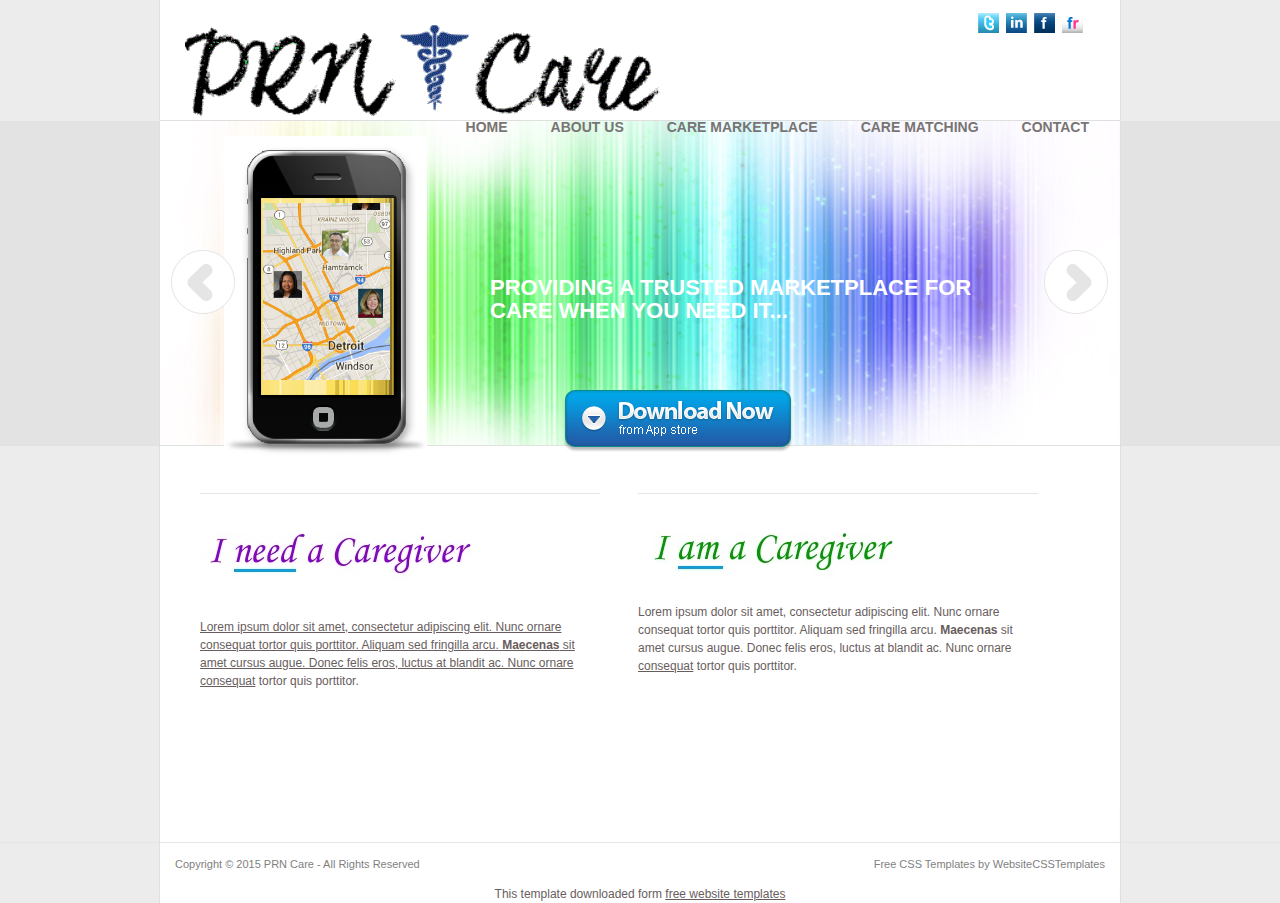
<file: website1/index.html>
﻿<!DOCTYPE html PUBLIC "-//W3C//DTD XHTML 1.0 Transitional//EN" "http://www.w3.org/TR/xhtml1/DTD/xhtml1-transitional.dtd">
<html xmlns="http://www.w3.org/1999/xhtml">
<head>
<title>PRN Care</title>
<meta http-equiv="Content-type" content="text/html; charset=utf-8" />
<link rel="stylesheet" href="css/style.css" type="text/css" media="all" />
<link rel="stylesheet" href="css/jquery.jcarousel.css" type="text/css" media="all" />
<link rel="stylesheet" href="css/skin.css" type="text/css" media="all" />
<link rel="shortcut icon" type="image/x-icon" href="css/images/favicon.ico" />
<script src="js/jquery-1.4.2.min.js" type="text/javascript" charset="utf-8"></script>
<script src="js/jquery.jcarousel.js" type="text/javascript" charset="utf-8"></script>
<script src="js/png-fix.js" type="text/javascript" charset="utf-8"></script>
<script src="js/fn.js" type="text/javascript" charset="utf-8"></script>
<!--[if IE 6]><link rel="stylesheet" href="css/ie6.css" type="text/css" media="all" /><![endif]-->
</head>
<body>
<!-- START PAGE SOURCE -->
<div id="wrapper">
  <div id="header">
    <div class="shell">
      <div class="cl">&nbsp;</div>
      <h1 id="logo"><a href="#"><span></span></a></h1>
      <div class="social">
        <div class="cl">&nbsp;</div>
        <a href="#"><img src="css/images/soc1.gif" alt="" /></a> <a href="#"><img src="css/images/soc2.gif" alt="" /></a> <a href="#"><img src="css/images/soc3.gif" alt="" /></a> <a href="#"><img src="css/images/soc4.gif" alt="" /></a>
        <div class="cl">&nbsp;</div>
      </div>
      <div id="nav">
        <ul>
          <li><a href="#">Contact</a></li>
          <li><a href="#">Care Matching</a></li>
          <li><a href="#">Care Marketplace</a></li>
          <li><a href="#">About us</a></li>
          <li><a href="#">Home</a></li>
        </ul>
      </div>
      <div class="cl">&nbsp;</div>
    </div>
  </div>
  <div class="slide-area">
    <div class="shell">
      <div class="slider">
        <ul id="mycarousel" class="jcarousel-skin-tango">
          <li>
            <div class="image"> <img src="css/images/iphone.png" alt="" /> </div>
            <div class="info">
              <h2>Providing a trusted marketplace for care when you need it... </h2>
              <a href="#" class="download">Doownload Now</a> </div>
          </li>
          <li>
            <div class="image"> <img src="css/images/iphone.png" alt="" /> </div>
            <div class="info">
              <h2>...at the time you need it.</h2>
              <a href="#" class="download">Download Now</a> </div>
          </li>
      
        </ul>
      </div>
    </div>
  </div>
  <div id="content">
    <div class="shell">
      <div class="triple">
        <ul>
          <li>
            <h3></h3>
			<a href="../website1/page1.html">
            <img src="css/images/img1.jpg" alt="" />
            <p>Lorem ipsum dolor sit amet, consectetur adipiscing elit. Nunc ornare consequat tortor quis porttitor. Aliquam sed fringilla arcu. <strong>Maecenas</strong> sit amet cursus augue. Donec felis eros, luctus at blandit ac. Nunc ornare <a href="#">consequat</a> tortor quis porttitor.</p>
          </li>
          <li>
            <h3></h3>
            <img src="css/images/img2.jpg" alt="" />
            <p>Lorem ipsum dolor sit amet, consectetur adipiscing elit. Nunc ornare consequat tortor quis porttitor. Aliquam sed fringilla arcu. <strong>Maecenas</strong> sit amet cursus augue. Donec felis eros, luctus at blandit ac. Nunc ornare <a href="#">consequat</a> tortor quis porttitor.</p>
          </li>
          
        </ul>
        <div class="cl">&nbsp;</div>
      </div>
    </div>
  </div>
  <div id="footer-push">&nbsp;</div>
</div>
<div class="footer">
  <div class="shell">
    <p class="lf">Copyright &copy; 2015 <a href="#">PRN Care</a> - All Rights Reserved</p>
    <p class="rf"><a href="http://all-free-download.com/free-website-templates/" target="_blank">Free CSS Templates</a> by <a href="http://www.websitecsstemplates.com/" target="_blank">WebsiteCSSTemplates</a></p>
    <div style="clear:both;"></div>
  </div>
</div>
<!-- END PAGE SOURCE -->
<div align=center>This template  downloaded form <a href='http://all-free-download.com/free-website-templates/'>free website templates</a></div></body>
</html>
</file>
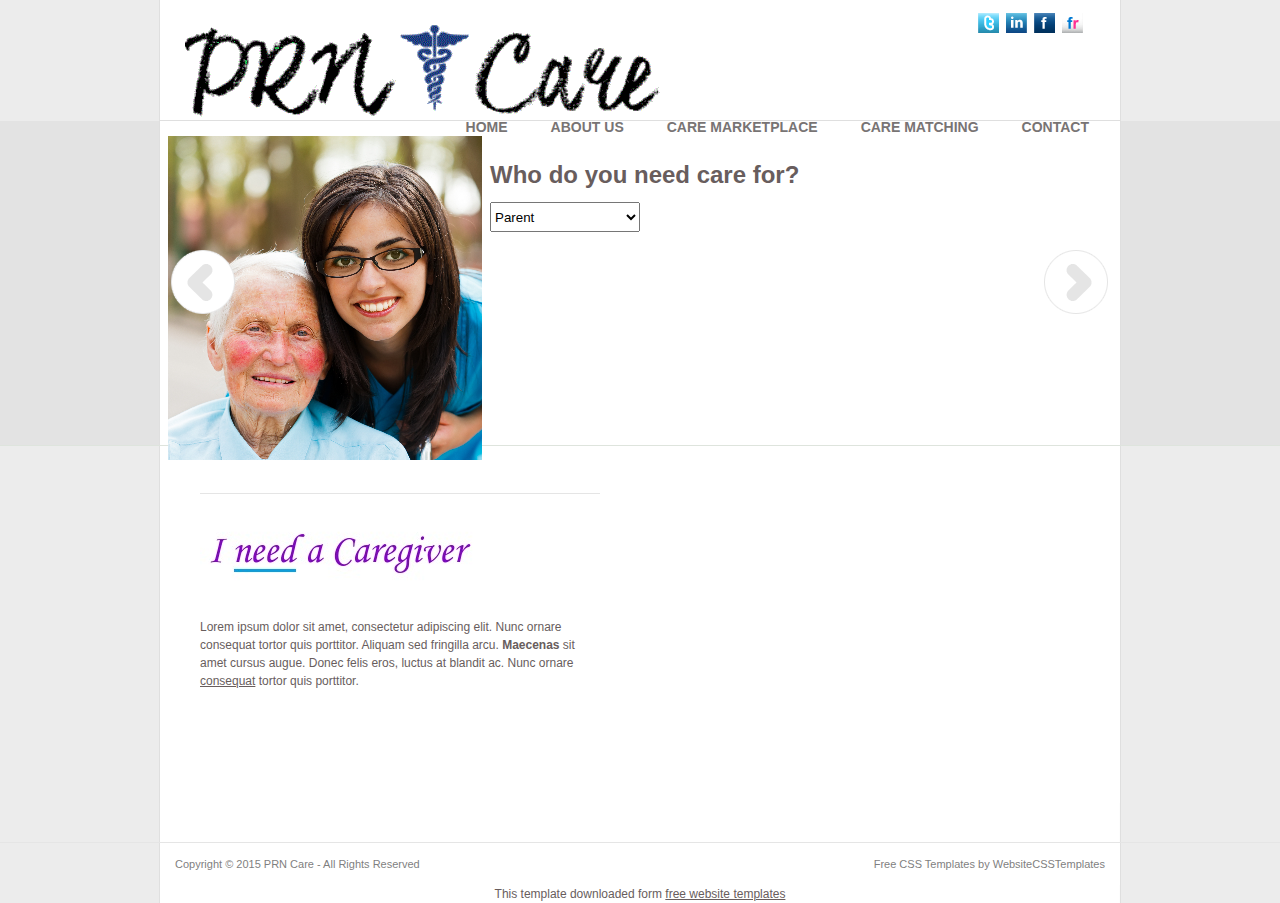
<file: website1/page1.html>
﻿<!DOCTYPE HTML PUBLIC "-//W3C//DTD XHTML 1.0 Transitional//EN" "http://www.w3.org/TR/xhtml1/DTD/xhtml1-transitional.dtd">
<html xmlns="http://www.w3.org/1999/xhtml">
<head>
    <title>PRN Care</title>
    <meta http-equiv="Content-type" content="text/html; charset=utf-8" />
    <link rel="stylesheet" href="css/style.css" type="text/css" media="all" />
    <link rel="stylesheet" href="css/jquery.jcarousel.css" type="text/css" media="all" />
    <link rel="stylesheet" href="css/skin.css" type="text/css" media="all" />
    <link rel="shortcut icon" type="image/x-icon" href="css/images/favicon.ico" />
    <script src="js/jquery-1.4.2.min.js" type="text/javascript" charset="utf-8"></script>
    <script src="js/jquery.jcarousel.js" type="text/javascript" charset="utf-8"></script>
    <script src="js/png-fix.js" type="text/javascript" charset="utf-8"></script>
    <script src="js/fn.js" type="text/javascript" charset="utf-8"></script>
    <!--[if IE 6]><link rel="stylesheet" href="css/ie6.css" type="text/css" media="all" /><![endif]-->
</head>
<body>
    <!-- START PAGE SOURCE -->
    <div id="wrapper">
        <div id="header">
            <div class="shell">
                <div class="cl">&nbsp;</div>
                <h1 id="logo"><a href="#"><span></span></a></h1>
                <div class="social">
                    <div class="cl">&nbsp;</div>
                    <a href="#"><img src="css/images/soc1.gif" alt="" /></a> <a href="#"><img src="css/images/soc2.gif" alt="" /></a> <a href="#"><img src="css/images/soc3.gif" alt="" /></a> <a href="#"><img src="css/images/soc4.gif" alt="" /></a>
                    <div class="cl">&nbsp;</div>
                </div>
                <div id="nav">
                    <ul>
                        <li><a href="#">Contact</a></li>
                        <li><a href="#">Care Matching</a></li>
                        <li><a href="#">Care Marketplace</a></li>
                        <li><a href="#">About us</a></li>
                        <li><a href="#">Home</a></li>
                    </ul>
                </div>
                <div class="cl">&nbsp;</div>
            </div>
        </div>
        <div class="slide-area">
            <div class="shell">
                <div class="slider3">
                    <ul id="mycarousel" class="jcarousel-skin-tango">
                        <li>
                            <div class="image"> <img src="css/images/image2.png" alt="" /> </div>
                            <div class="info">
                                <h1>Who do you need care for? </h1>
                                <br />
                                <select style="width:30%; height:30px;">
                                    <option>Parent</option>
                                    <option>Child</option>
                                    <option>Spouse</option>
                                    <option>Other Loved One</option>
                                </select>
                            </div>
                        </li>
                        <li>
                            <div class="image"> <img src="css/images/image2.png" alt="" /> </div>
                            <div class="info">
                                <h1>Please enter the zip code location so we can generate a preliminary match for care.</h1>
                                <br />
                                <input type="text" style="width:25%; height:30px;" placeholder="Zip Code" />
                                <input type="button" value="Show" style="height:30px;" />
                            </div>
                        </li>
                        <li>
                            <div class="image"><img src="css/images/mapPrelim.png" style="width:100%; height:130%; padding-top:20px;" /> </div>
                            <div class="info">
                                <h1>We have 7 caregivers in your area. Would you like to know more?</h1>
                                <br />
                                <input type="button" value="Create Profile" />
                                <input type="button" value="Further Refine Needs" />
                            </div>
                        </li>
                        <li>
                            <div class="image"><img src="css/images/mapPrelim2.png" style="width:100%; height:130%; padding-top:20px;" /> </div>
                            <div class="info" style="padding-left:30px;">
                                <h1>Refine Your Needs:</h1>
                                <div style="width:100%">
                                    <div id="questionBlock" style="padding-top:20px; width:50%; float:left;">
                                        <p>
                                            Is help needed with bathing or hygeine?
                                        </p>
                                        <p>
                                            Is help needed with feeding?
                                        </p>
                                        <p>
                                            Is help needed with mobility?
                                        </p>
                                        <p>
                                            Is help needed with toileting?
                                        </p>
                                        <p>
                                            Is help needed with administering medication?
                                        </p>
                                    </div>
                                    <div id="radioButtons" style="width:50%; float:right;">
                                        <p>
                                            Yes     No
                                            <br />
                                            <input type="radio" id="solo" />
                                            <input type="radio" id="solo" />
                                        </p>
                                        <p>
                                            <input type="radio" id="solo" />
                                            <input type="radio" id="solo" />
                                        </p>
                                        <p>
                                            <input type="radio" id="solo" />
                                            <input type="radio" id="solo" />
                                        </p>
                                        <p>
                                            <input type="radio" id="solo" />
                                            <input type="radio" id="solo" />
                                        </p>
                                        <p>
                                            <input type="radio" id="solo" />
                                            <input type="radio" id="solo" />
                                        </p>
                                        <p>
                                            <input type="radio" id="solo" />
                                            <input type="radio" id="solo" />
                                        </p>
                                    </div>
                                </div>                               
                            </div>
                        </li>
                        <li>
                            <div class="image"><img src="css/images/mapPrelim2.png" style="width:100%; height:130%; padding-top:20px;" /> </div>
                            <div class="info">
                                <h1>Refined Results</h1>
                                <br />
                                <input type="button" value="Create Profile" />
                            </div>
                        </li>
                    </ul>
                </div>
            </div>
        </div>
        <div id="content">
            <div class="shell">
                <div class="triple">
                    <ul>
                        <li>
                            <h3></h3>
                            <img src="css/images/img1.jpg" alt="" />
                            <p>Lorem ipsum dolor sit amet, consectetur adipiscing elit. Nunc ornare consequat tortor quis porttitor. Aliquam sed fringilla arcu. <strong>Maecenas</strong> sit amet cursus augue. Donec felis eros, luctus at blandit ac. Nunc ornare <a href="#">consequat</a> tortor quis porttitor.</p>
                        </li>

                    </ul>
                    <div class="cl">&nbsp;</div>
                </div>
            </div>
        </div>
        <div id="footer-push">&nbsp;</div>
    </div>
    <div class="footer">
        <div class="shell">
            <p class="lf">Copyright &copy; 2015 <a href="#">PRN Care</a> - All Rights Reserved</p>
            <p class="rf"><a href="http://all-free-download.com/free-website-templates/" target="_blank">Free CSS Templates</a> by <a href="http://www.websitecsstemplates.com/" target="_blank">WebsiteCSSTemplates</a></p>
            <div style="clear:both;"></div>
        </div>
    </div>
    <!-- END PAGE SOURCE -->
    <div align=center>This template  downloaded form <a href='http://all-free-download.com/free-website-templates/'>free website templates</a></div>
</body>
</html>
</file>
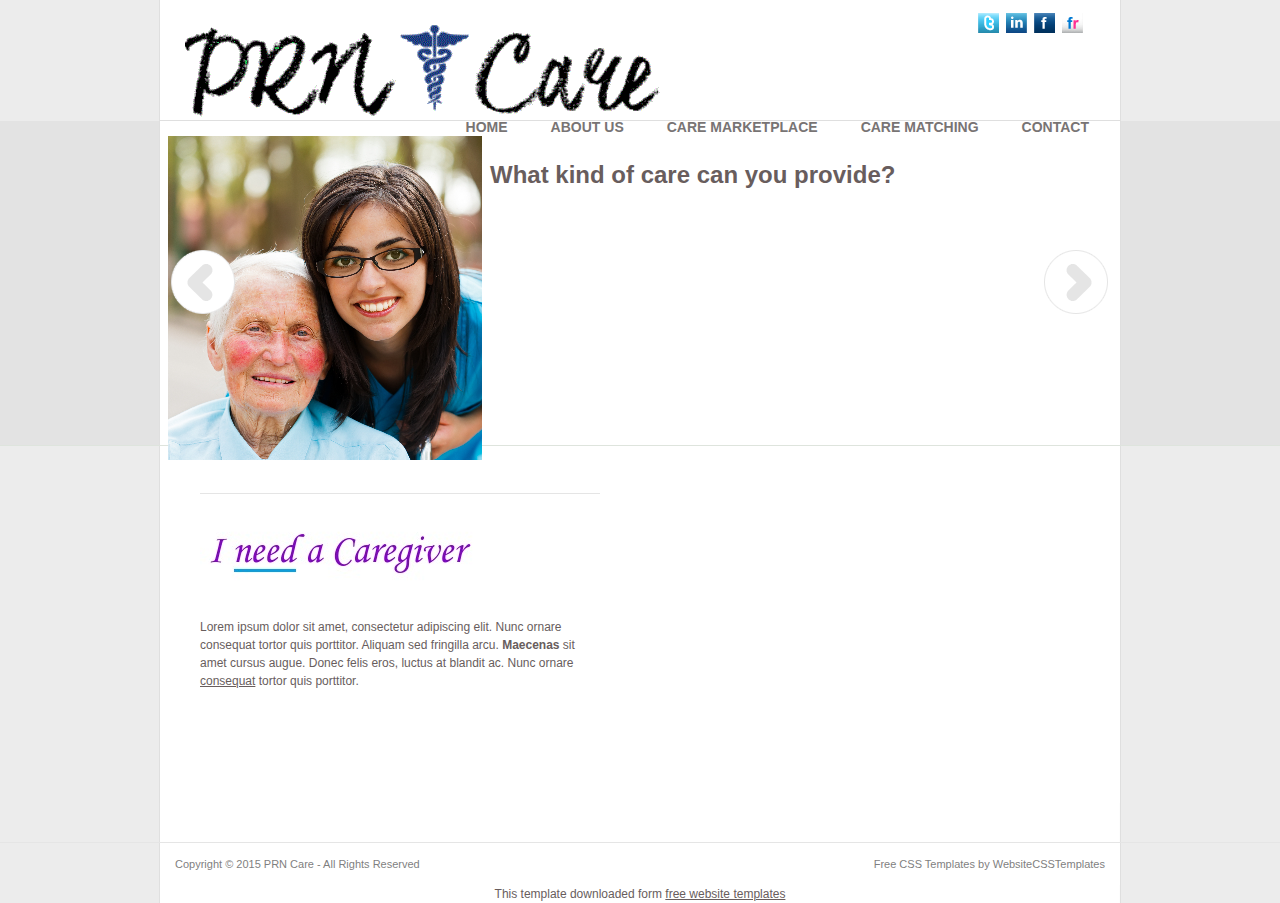
<file: website1/page2.html>
﻿<!DOCTYPE HTML PUBLIC "-//W3C//DTD XHTML 1.0 Transitional//EN" "http://www.w3.org/TR/xhtml1/DTD/xhtml1-transitional.dtd">
<html xmlns="http://www.w3.org/1999/xhtml">
<head>
    <title>PRN Care</title>
    <meta http-equiv="Content-type" content="text/html; charset=utf-8" />
    <link rel="stylesheet" href="css/style.css" type="text/css" media="all" />
    <link rel="stylesheet" href="css/jquery.jcarousel.css" type="text/css" media="all" />
    <link rel="stylesheet" href="css/skin.css" type="text/css" media="all" />
    <link rel="shortcut icon" type="image/x-icon" href="css/images/favicon.ico" />
    <script src="js/jquery-1.4.2.min.js" type="text/javascript" charset="utf-8"></script>
    <script src="js/jquery.jcarousel.js" type="text/javascript" charset="utf-8"></script>
    <script src="js/png-fix.js" type="text/javascript" charset="utf-8"></script>
    <script src="js/fn.js" type="text/javascript" charset="utf-8"></script>
    <!--[if IE 6]><link rel="stylesheet" href="css/ie6.css" type="text/css" media="all" /><![endif]-->
</head>
<body>
    <!-- START PAGE SOURCE -->
    <div id="wrapper">
        <div id="header">
            <div class="shell">
                <div class="cl">&nbsp;</div>
                <h1 id="logo"><a href="#"><span></span></a></h1>
                <div class="social">
                    <div class="cl">&nbsp;</div>
                    <a href="#"><img src="css/images/soc1.gif" alt="" /></a> <a href="#"><img src="css/images/soc2.gif" alt="" /></a> <a href="#"><img src="css/images/soc3.gif" alt="" /></a> <a href="#"><img src="css/images/soc4.gif" alt="" /></a>
                    <div class="cl">&nbsp;</div>
                </div>
                <div id="nav">
                    <ul>
                        <li><a href="#">Contact</a></li>
                        <li><a href="#">Care Matching</a></li>
                        <li><a href="#">Care Marketplace</a></li>
                        <li><a href="#">About us</a></li>
                        <li><a href="#">Home</a></li>
                    </ul>
                </div>
                <div class="cl">&nbsp;</div>
            </div>
        </div>
        <div class="slide-area">
            <div class="shell">
                <div class="slider3">
                    <ul id="mycarousel" class="jcarousel-skin-tango">
                        <li>
                            <div class="image"> <img src="css/images/image2.png" alt="" /> </div>
                            <div class="info">
                                <h1>What kind of care can you provide?</h1>
                            </div>
                        </li>
                        <li>
                            <div class="image"> <img src="css/images/image2.png" alt="" /> </div>
                            <div class="info">
                                <h1>Please enter your location:</h1>
                                <br />
                                <input type="text" name="caregiverAddressBox" style="height:40px; width:200px;" placeholder="Enter an address"/>
                            </div>
                        </li>
                        <li>
                            <div class="image"> <img src="css/images/image2.png" alt="" /> </div>
                            <div class="info">
                                <h1>Test1 </h1>
                            </div>
                        </li>
                        <li>
                            <div class="image"> <img src="css/images/image2.png" alt="" /> </div>
                            <div class="info">
                                <h1>Test2 </h1>
                            </div>
                        </li>

                    </ul>
                </div>
            </div>
        </div>
        <div id="content">
            <div class="shell">
                <div class="triple">
                    <ul>
                        <li>
                            <h3></h3>
                            <img src="css/images/img1.jpg" alt="" />
                            <p>Lorem ipsum dolor sit amet, consectetur adipiscing elit. Nunc ornare consequat tortor quis porttitor. Aliquam sed fringilla arcu. <strong>Maecenas</strong> sit amet cursus augue. Donec felis eros, luctus at blandit ac. Nunc ornare <a href="#">consequat</a> tortor quis porttitor.</p>
                        </li>

                    </ul>
                    <div class="cl">&nbsp;</div>
                </div>
            </div>
        </div>
        <div id="footer-push">&nbsp;</div>
    </div>
    <div class="footer">
        <div class="shell">
            <p class="lf">Copyright &copy; 2015 <a href="#">PRN Care</a> - All Rights Reserved</p>
            <p class="rf"><a href="http://all-free-download.com/free-website-templates/" target="_blank">Free CSS Templates</a> by <a href="http://www.websitecsstemplates.com/" target="_blank">WebsiteCSSTemplates</a></p>
            <div style="clear:both;"></div>
        </div>
    </div>
    <!-- END PAGE SOURCE -->
    <div align=center>This template  downloaded form <a href='http://all-free-download.com/free-website-templates/'>free website templates</a></div>
</body>
</html>
</file>
<file: website1/css/style.css>
* {
	margin:0;
	padding:0;
	outline:0;
}
body {
	font:12px/18px Arial, sans-serif;
	color:#685d5d;
	text-align:left;
	background:#ececec url(images/repp.gif) repeat-y center 0;
}
html, body {
	height:100%;
}
a {
	color:#685d5d;
	text-decoration:underline;
	cursor:pointer;
}
a:hover {
	text-decoration:none;
}
a img {
	border:0;
}
.ar {
	display:block;
	text-align:right;
}
.ac {
	display:block;
	text-align:center;
}
.al {
	display:block;
	text-align:left;
}
.cl {
	clear:both;
	height:0;
	font-size:0;
	line-height:0;
	text-indent:-4000px;
}
.fr {
	float:right;
	display:inline;
}
.fl {
	float:left;
	display:inline;
}
.hidden {
	display:none;
}
.notext {
	font-size:0;
	line-height:0;
	text-indent:-4000px;
}
.shell {
	margin:0 auto;
	width:960px;
	border-left:solid 1px #dfdfdf;
	border-right:solid 1px #dfdfdf;
	background:#fff;
}
#header {
	height:121px;
	background:#ececec;
}
#header .shell {
	border-bottom:solid 1px #dfdfdf;
	height:120px;
}
#wrapper {
	min-height:100%;
	height:auto !important;
	height:100%;
	margin:0 auto -58px;
}
h1#logo a {
	height:100px;
	width:500px;
	background:url(images/logo.gif) no-repeat 0 0;
	float:left;
	margin:18px 0 0 25px;
	text-decoration:none;
}
h1#logo a:hover {
	text-decoration:none;
}
h1#logo span {
	font-size:10px;
	text-align:right;
	line-height:13px;
	text-transform:uppercase;
	color:#215fab;
	letter-spacing:1px;
	word-spacing:4px;
	display:block;
	padding:20px 0 0 44px;
}
#header .social {
	float:right;
	display:inline;
	padding-top:13px;
	padding-right:37px;
	width:112px;
}
#header .social a {
	margin-left:7px;
	float:left;
}
#nav {
	float:right;
	display:inline;
	width:690px;
	padding-right:31px;
}
#nav ul {
	list-style-type:none;
	background:repeat-y 0 0;
	float:right;
	margin-left:0;
	padding-left:1px;
}
#nav li {
	float:right;
	text-transform:uppercase;
	padding-left:43px;
}
#nav li a {
	float:left;
	font-size:14px;
	color:#787474;
	font-weight:bold;
	text-decoration:none;
}
#nav li a:hover {
	text-decoration:underline;
}
.slide-area {
	height:324px;
	background:#e3e3e3;
}
.slider {
	width:960px;
	height:324px;
	background:url(images/slider.jpg) no-repeat;


}
.slider ul {
	list-style-type:none;
	float:left;
	display:inline;
}
.slider .image {
	float:left;
	width:330px;
	text-align:center;
}
.slider .image img {
}
.slider .info {
	float:left;
	width:500px;
	padding-top:140px;
	height:315px;
	position:relative;
	z-index:1;
}
.slider .info h2 {
	font-size:22px;
	color:#fff;
	line-height:23px;
	text-transform:uppercase;
}
.slider .info p {
	color:#fff;
	padding-bottom:14px;
}
.slider .info a {
	color:#fff;
	font-weight:bold;
	text-decoration:none;
}
.slider .info a.download {
	width:231px;
	height:62px;
	display:block;
	background:url(images/download.png);
	font-size:0;
	line-height:0;
	text-indent:-4000px;
	text-decoration:underline;
	margin:68px 0 0 72px;
}


.slide-area {
	height:324px;
	background:#e3e3e3;
}
.slider3 {
	width:960px;
	height:324px;
	/*background:url(images/slider.jpg) no-repeat;*/
}
.slider3 ul {
	list-style-type:none;
	float:left;
	display:inline;
}
.slider3 .image {
	float:left;
	width:330px;
	text-align:center;
}
.slider3 .image img {
}
.slider3 .info {
	float:left;
	width:500px;
	padding-top:30px;
	height:315px;
	position:relative;
	z-index:1;
}
.slider3 .info h2 {
	font-size:22px;
	color:#000;
	line-height:23px;
	text-transform:uppercase;
}
.slider3 .info p {
	color:#000;
	padding-bottom:14px;
}
.slider3 .info a {
	color:#fff;
	font-weight:bold;
	text-decoration:none;
}
.slider3 .info a.download {
	width:231px;
	height:62px;
	display:block;
	background:url(images/download.png);
	font-size:0;
	line-height:0;
	text-indent:-4000px;
	text-decoration:underline;
	margin:68px 0 0 72px;
}


#content {
	background:#ececec;
	border-top:solid 1px #dee4dd;
}
.triple {
	padding:37px 0 20px 40px;
}
.triple ul {
	list-style-type:none;
}
.triple li {
	float:left;
	display:inline;
	width:400px;
	min-height:300px;
	margin-right:38px;
}
.triple li.last {
	margin-right:0;
}
.triple li li {
	min-height:2px;
	background:no-repeat 0 11px;
	line-height:26px;
	padding-left:10px;
	width:280px;
	margin-right:0;
}
.triple li h3 {
	font-size:18px;
	color:#000;
	line-height:20px;
	font-weight:normal;
	padding-bottom:10px;
	margin-bottom:6px;
	border-bottom:solid 1px #e5e5e5;
}
.triple li img {
	display:block;
}
.triple li p {
	padding-top:8px;
}
.triple li a.more {
	float:right;
	display:inline;
	width:70px;
	height:32px;
	padding-left:21px;
	line-height:32px;
	font-size:11px;
	font-weight:bold;
}
.triple li .screens {
	padding-left:3px;
}
.triple li .screens a {
	float:left;
	margin:0 10px 11px 0;
}
.triple li .screens img {
	float:left;
	border:solid 2px #2b2b2b;
	padding:0;
}
.triple li .post {
	border-bottom:dashed 1px #2b2b2b;
	margin-bottom:12px;
}
.triple li .post small {
	color:#02a3e7;
	display:block;
}
.triple li .post p {
	padding-bottom:18px;
}
.bot {
	border:0 !important;
}
.bot p {
	padding-bottom:0 !important;
}
#footer-push {
	height:58px;
}
.footer {
	font-size:11px;
	line-height:12px;
	background:#ececec;
	border-top:solid 1px #e5e5e5;
}
.footer .shell {
	margin:0 auto;
	width:930px;
	border-left:solid 1px #dfdfdf;
	border-right:solid 1px #dfdfdf;
	background:#fff;
	padding:15px;
}
.footer, .footer a {
	color:#7f7f7f;
	text-decoration:none;
}
.footer p {
	margin:0;
	padding:0;
	line-height:normal;
}
.footer .lf {
	float:left;
}
.footer .rf {
	float:right;
}
</file>
<file: website1/css/skin.css>
.jcarousel-skin-tango .jcarousel-container {
}
.jcarousel-skin-tango .jcarousel-container-horizontal {
	width:960px;
	height:324px;
}
.jcarousel-skin-tango .jcarousel-clip-horizontal {
	width:960px;
	height:324px;
}
.jcarousel-skin-tango .jcarousel-item {
	width:960px;
	height:324px;
}
.jcarousel-skin-tango .jcarousel-item-horizontal {
	margin-right:10px;
}
.jcarousel-skin-tango .jcarousel-item-placeholder {
	background:#fff;
	color:#000;
}
.jcarousel-skin-tango .jcarousel-next-horizontal {
	position:absolute;
	top:129px;
	right:11px;
	width:65px;
	height:64px;
	cursor:pointer;
	background:transparent url(images/rarr.png) no-repeat 0 0;
}
.jcarousel-skin-tango .jcarousel-prev-horizontal {
	position:absolute;
	top:129px;
	left:11px;
	width:65px;
	height:64px;
	cursor:pointer;
	background:transparent url(images/larr.png) no-repeat 0 0;
}
</file>
<file: website1/css/ie6.css>
.jcarousel-skin-tango .jcarousel-next-horizontal {
	background-image:none;
	filter:progid:DXImageTransform.Microsoft.AlphaImageLoader(src='css/images/rarr.png', sizingMethod='image');
}
.jcarousel-skin-tango .jcarousel-prev-horizontal {
	background-image:none;
	filter:progid:DXImageTransform.Microsoft.AlphaImageLoader(src='css/images/larr.png', sizingMethod='image');
}
</file>
